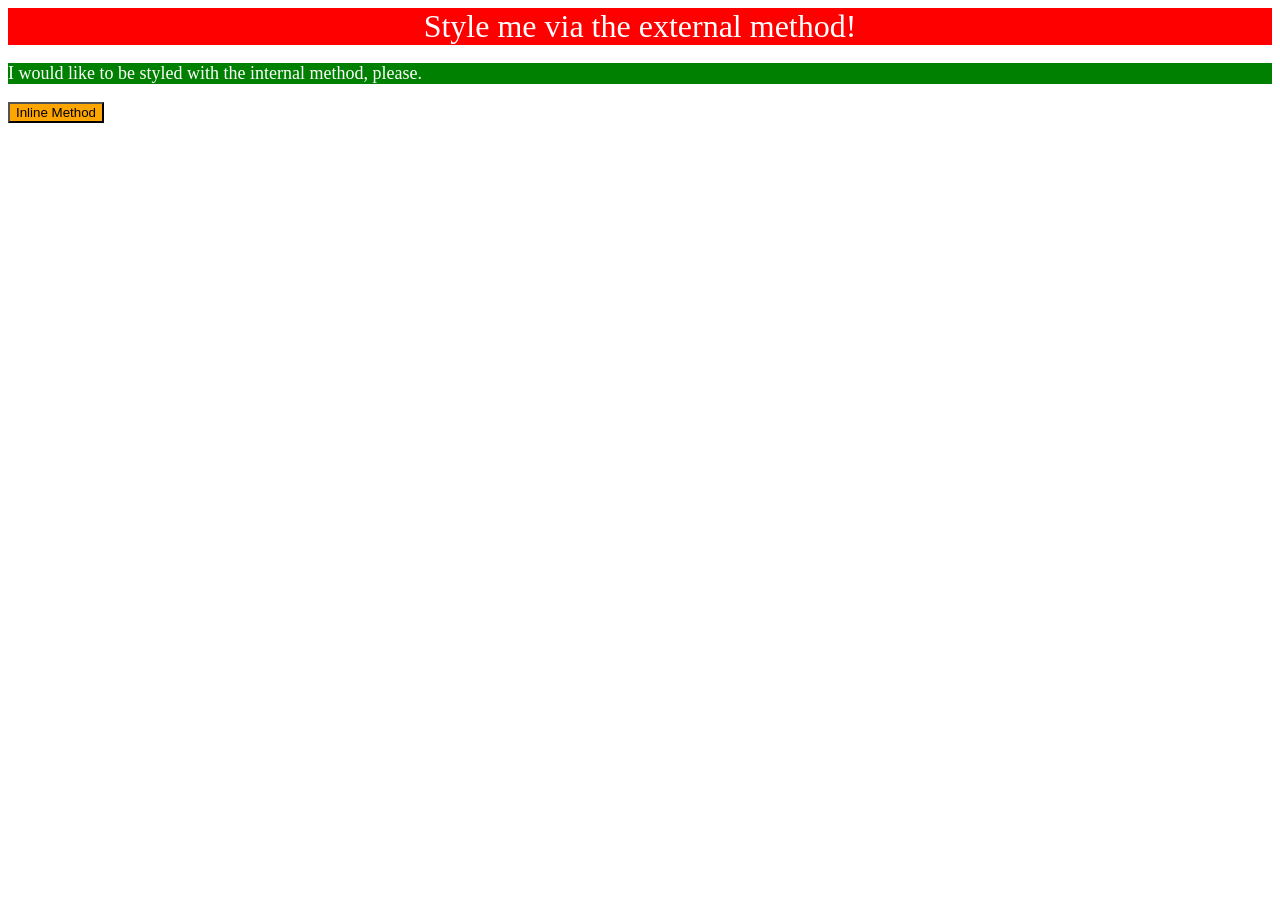
<file: foundations/01-css-methods/index.html>
<!DOCTYPE html>
<html lang="en">
  <head>
    <meta charset="UTF-8">
    <meta http-equiv="X-UA-Compatible" content="IE=edge">
    <link rel="stylesheet" href="style.css">
    <title>Methods for Adding CSS</title>
    <style>
      p {
        color: white;
        background-color: green;
        font-family: "Times New Roman";
        font-size: 18px;
      }
    </style>
  </head>
  <body>
    <div>Style me via the external method!</div>
    <p>I would like to be styled with the internal method, please.</p>
    <button style="color: black; background-color: orange;">Inline Method</button>
  </body>
</html>
</file>
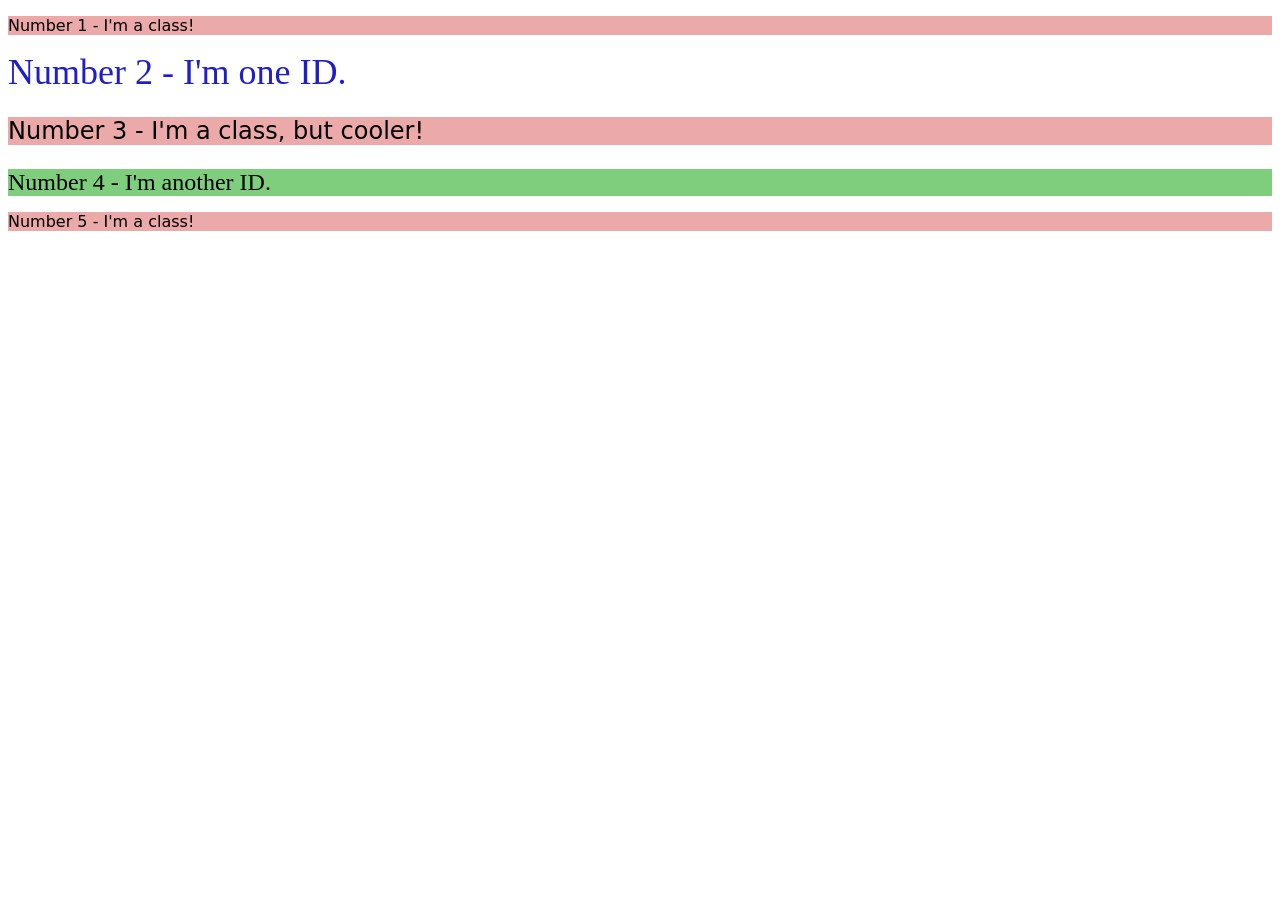
<file: foundations/02-class-id-selectors/index.html>
<!DOCTYPE html>
<html lang="en">
  <head>
    <meta charset="UTF-8">
    <meta http-equiv="X-UA-Compatible" content="IE=edge">
    <meta name="viewport" content="width=device-width, initial-scale=1.0">
    <title>Class and ID Selectors</title>
    <link rel="stylesheet" href="style.css">
  </head>
  <body>
    <p class="odd">Number 1 - I'm a class!</p>
    <div id="blue">Number 2 - I'm one ID.</div>
    <p class="odd large">Number 3 - I'm a class, but cooler!</p>
    <div id="green">Number 4 - I'm another ID.</div>
    <p class="odd">Number 5 - I'm a class!</p>
  </body>
</html>
</file>
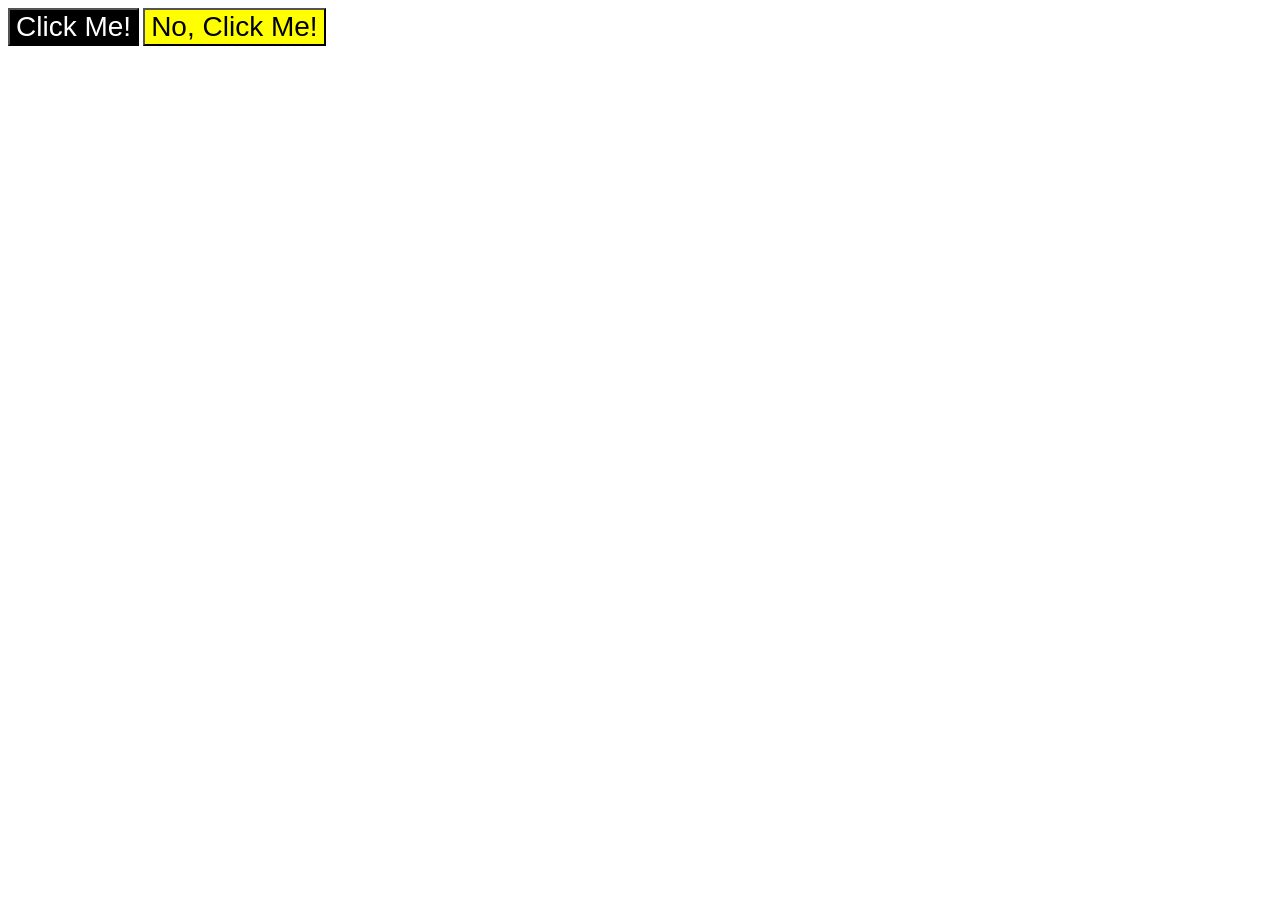
<file: foundations/03-grouping-selectors/index.html>
<!DOCTYPE html>
<html lang="en">
  <head>
    <meta charset="UTF-8">
    <meta http-equiv="X-UA-Compatible" content="IE=edge">
    <meta name="viewport" content="width=device-width, initial-scale=1.0">
    <title>Grouping Selectors</title>
    <link rel="stylesheet" href="style.css">
  </head>
  <body>
    <button class="black">Click Me!</button>
    <button class="yellow">No, Click Me!</button>
  </body>
</html>
</file>
<file: foundations/01-css-methods/style.css>
div {
color: white;
background-color: red;
font-size: 32px;
font-family: "Times New Roman";
text-align: center;
font-weight: 500;
}
</file>
<file: foundations/02-class-id-selectors/style.css>
.odd {
    font-family: 'Verdana', 'DejaVu Sans', 'sans-serif';
    background-color: rgb(236, 169, 169);
}
.odd.large {
    font-size: 24px;
}
#blue {
    color: rgb(30, 30, 202);
    font-size: 36px;
}
#green {
    background-color: rgb(126, 206, 126);
    font-size: 24px;
}
</file>
<file: foundations/03-grouping-selectors/style.css>
.black,
.yellow {
    font-size: 28px;
    font-family: 'Helvetica', 'Times New Roman', 'sans-serif';
}
.black {
    color: #ffffff;
    background-color: #000000;
}
.yellow {
    background-color: #ffff00;
}
</file>
